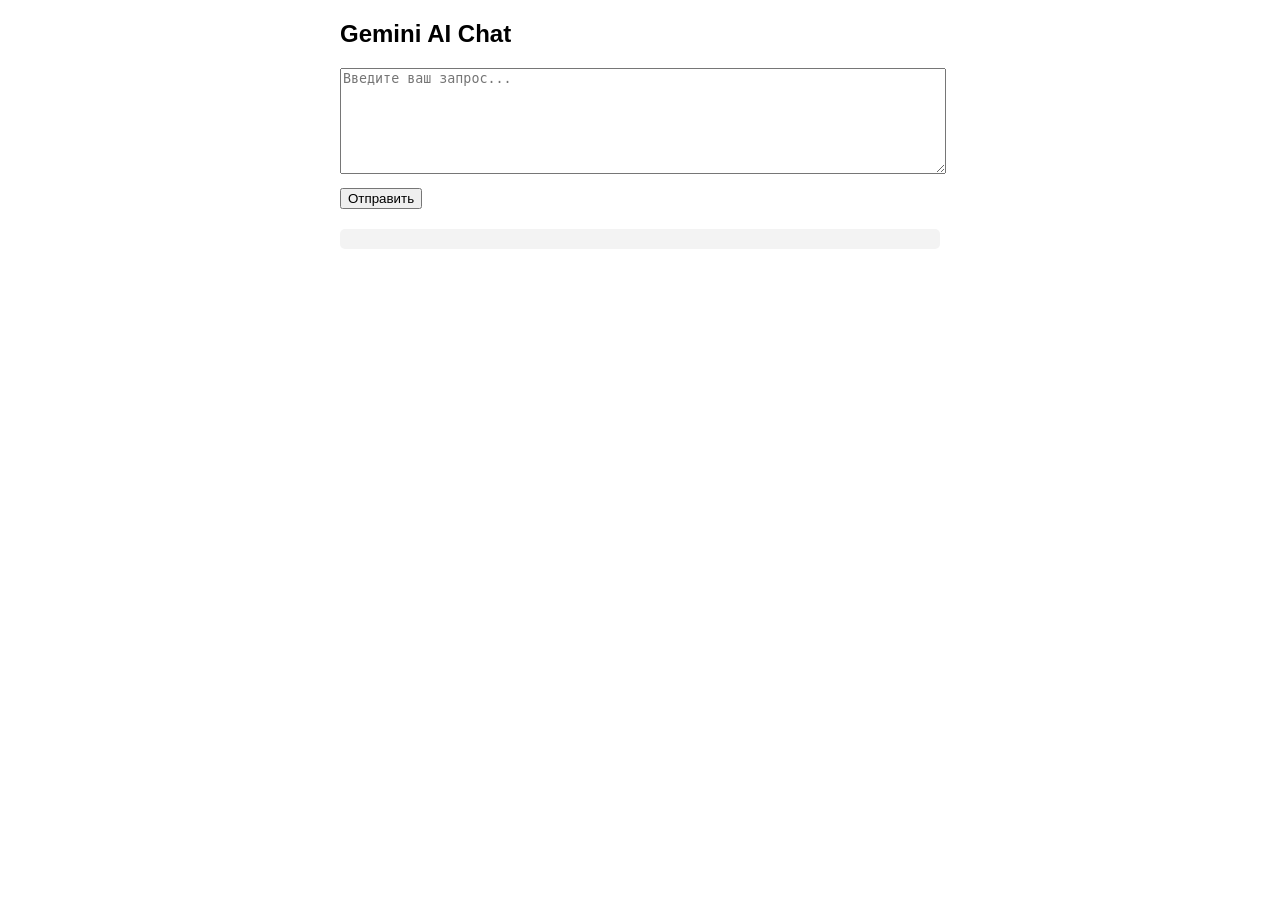
<file: main.html>
<!DOCTYPE html>
<html lang="ru">
<head>
    <meta charset="UTF-8">
    <meta name="viewport" content="width=device-width, initial-scale=1.0">
    <title>Gemini AI Chat</title>
    <style>
        body { font-family: Arial, sans-serif; margin: 20px; }
        #chat { width: 100%; max-width: 600px; margin: 0 auto; }
        textarea { width: 100%; height: 100px; }
        button { display: block; margin-top: 10px; }
        #response { margin-top: 20px; padding: 10px; background: #f3f3f3; border-radius: 5px; }
    </style>
</head>
<body>
    <div id="chat">
        <h2>Gemini AI Chat</h2>
        <textarea id="userInput" placeholder="Введите ваш запрос..."></textarea>
        <button onclick="sendRequest()">Отправить</button>
        <div id="response"></div>
    </div>

    <script>
    async function sendRequest() {
        const userMessage = document.getElementById("userInput").value;
        const responseDiv = document.getElementById("response");
        responseDiv.innerHTML = "Ожидание ответа...";

        const apiKey = "AIzaSyAjFm3yqmEAW9czde_225zNbUI1DyYcuVg"; // Вставьте ваш API-ключ
        const apiUrl = `https://generativelanguage.googleapis.com/v1/models/gemini-pro:generateContent?key=${apiKey}`;

        const requestData = {
            contents: [{ role: "user", parts: [{ text: userMessage }] }]
        };

        try {
            const response = await fetch(apiUrl, {
                method: "POST",
                headers: { "Content-Type": "application/json" },
                body: JSON.stringify(requestData)
            });

            const data = await response.json();
            console.log(data);  // Логируем ответ API

            if (data.candidates && data.candidates.length > 0) {
                responseDiv.innerHTML = data.candidates[0].content.parts[0].text;
            } else {
                responseDiv.innerHTML = "Ошибка: API вернул пустой ответ.";
            }
        } catch (error) {
            responseDiv.innerHTML = "Ошибка запроса: " + error.message;
        }
    }
    </script>
</body>
</html>
</file>
